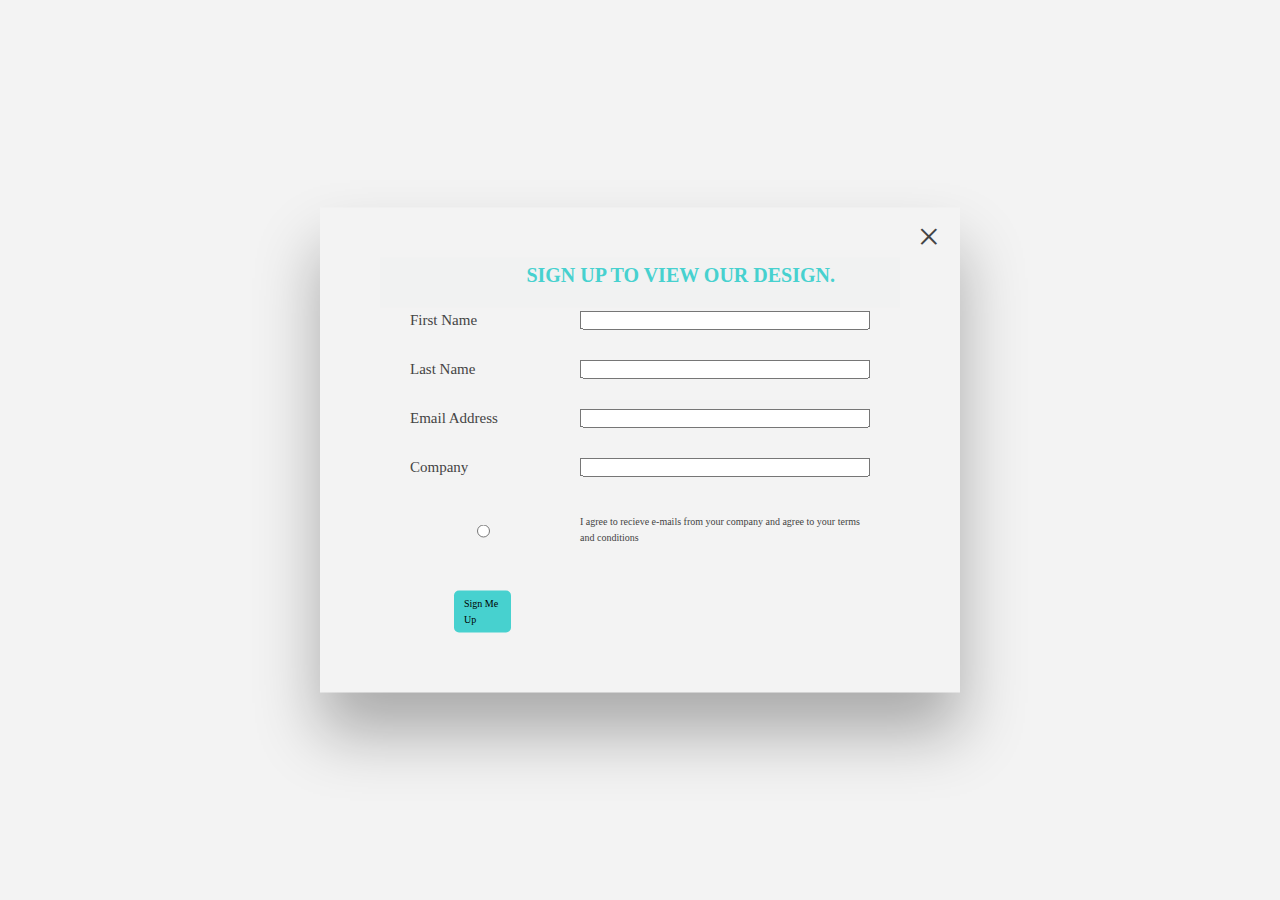
<file: login/index.html>
<!DOCTYPE html>
<html lang="en">
  <head>
    <meta charset="UTF-8" />
    <meta http-equiv="X-UA-Compatible" content="IE=edge" />
    <meta name="viewport" content="width=device-width, initial-scale=1.0" />
    <link href="style.css" rel="stylesheet" />
    <title>MOTECH NIG.LTD</title>
  </head>
  <body>
    <div class="container">
      <button id="close">&times;</button>
      <div class="Newsletter">
        <h2 class="formHeader">SIGN UP TO VIEW OUR DESIGN.</h2>
      </div>

      <form class="form">
        <label>First Name</label>
        <input type="text" />
        <label>Last Name</label>
        <input type="text" />
        <label>Email Address</label>
        <input type="email" />
        <label>Company</label>
        <input type="text" />
        <input type="radio" />
        <p>
          I agree to recieve e-mails from your company and agree to your terms
          and conditions
        </p>
        <a href="#" class="btn">Sign Me Up</a>
      </form>
    </div>
  </body>
</html>
</file>
<file: login/style.css>
* {
  margin: 50;
  padding: 0;
  box-sizing: inherit;
}
html {
  font-size: 62.5%;
  box-sizing: border-box;
}

body {
  font-family: "Roboto Slab", serif;
  font-weight: 300;
  color: #444;
  line-height: 1.6;
  background-color: #f3f3f3;
}
.container {
  position: absolute;
  top: 50%;
  left: 50%;
  transform: translate(-50%, -50%);
  max-width: 500rem;
  background-color: #f3f3f3;
  padding: 5rem 6rem;
  box-shadow: 0 4rem 6rem rgba(0, 0, 0, 0.3);
  z-index: 1000;
  transition: all 0.5s;
}
.formHeader {
  font-size: 2rem;
  margin-bottom: 4.5rem;
  line-height: 1.5;
  padding: 5px;
  text-align: center;
  position: absolute;
  top: 30px;
  right: 120px;
  color: #47d1cf;
}
.Newsletter {
  background-color: rgb(241, 242, 242);
  height: 50px;
}
.form {
  margin: 0 3rem;
  display: grid;
  grid-template-columns: 1fr 2fr;
  align-items: center;
  gap: 2.5rem;
}
.form label {
  font-size: 1.5rem;
  font-weight: 500;
}

.btn:link,
.btn:visited {
  text-decoration: none;
  color: black;
  font-size: 10px;
  background-color: #47d1cf;
  border-radius: 5px;
  padding: 5px 10px;
  margin: 10px 44px;
  float: left;
}

#close {
  font-family: inherit;
  color: inherit;
  position: absolute;
  top: 0.5rem;
  right: 2rem;
  font-size: 4rem;
  cursor: pointer;
  border: none;
  background: none;
}
</file>
